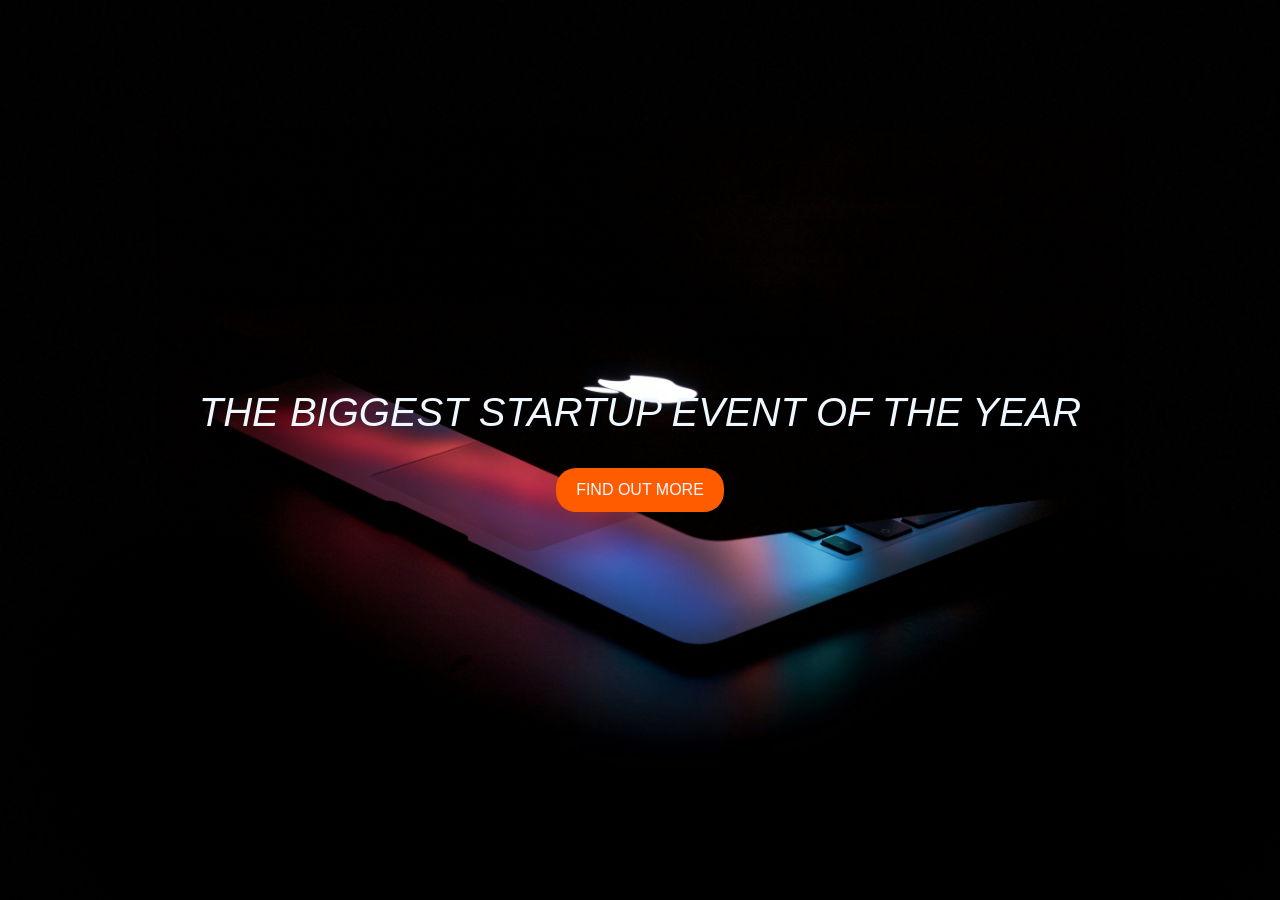
<file: index.html>
<!DOCTYPE html>
<html lang="en">
<head>
    <meta charset="UTF-8">
    <meta name="viewport" content="width=device-width, initial-scale=1.0">
    <link href="https://cdn.jsdelivr.net/npm/bootstrap@5.3.8/dist/css/bootstrap.min.css" rel="stylesheet" integrity="sha384-sRIl4kxILFvY47J16cr9ZwB07vP4J8+LH7qKQnuqkuIAvNWLzeN8tE5YBujZqJLB" crossorigin="anonymous">
    <link rel="stylesheet" href="landing.css">
    <title>Document</title>
</head>
<body>
    <div class="container d-flex justify-content-center align-items-center min-vh-100">
        <div class="row">
        <heading class="col-12 text-center mb-4"> <h1 class="text-uppercase landingh1"> The Biggest Startup Event Of The Year </h1> </heading>    
        
        <section class="col-12 text-center"> <button class="text-uppercase btn-find"> Find Out More </button></section>
        
        </div>

    </div>
    
    




























    <script src="https://cdn.jsdelivr.net/npm/bootstrap@5.3.8/dist/js/bootstrap.bundle.min.js" integrity="sha384-FKyoEForCGlyvwx9Hj09JcYn3nv7wiPVlz7YYwJrWVcXK/BmnVDxM+D2scQbITxI" crossorigin="anonymous"></script>
</body>
</html>
</file>
<file: landing.css>
html{
    width: 100%;
    height: 100%;
}
body{
    
    background-image: url(laptop.jpg);
    background-size: cover;
    background-position: center;
    font-family: sans-serif;
    font-style: italic;
}

.landingh1{
    color: aliceblue;
}

.btn-find{
    background-color: rgb(255, 92, 0);
    padding: 10px 20px;
    border: none;
    border-radius: 20px;
    color: aliceblue;
}
</file>
